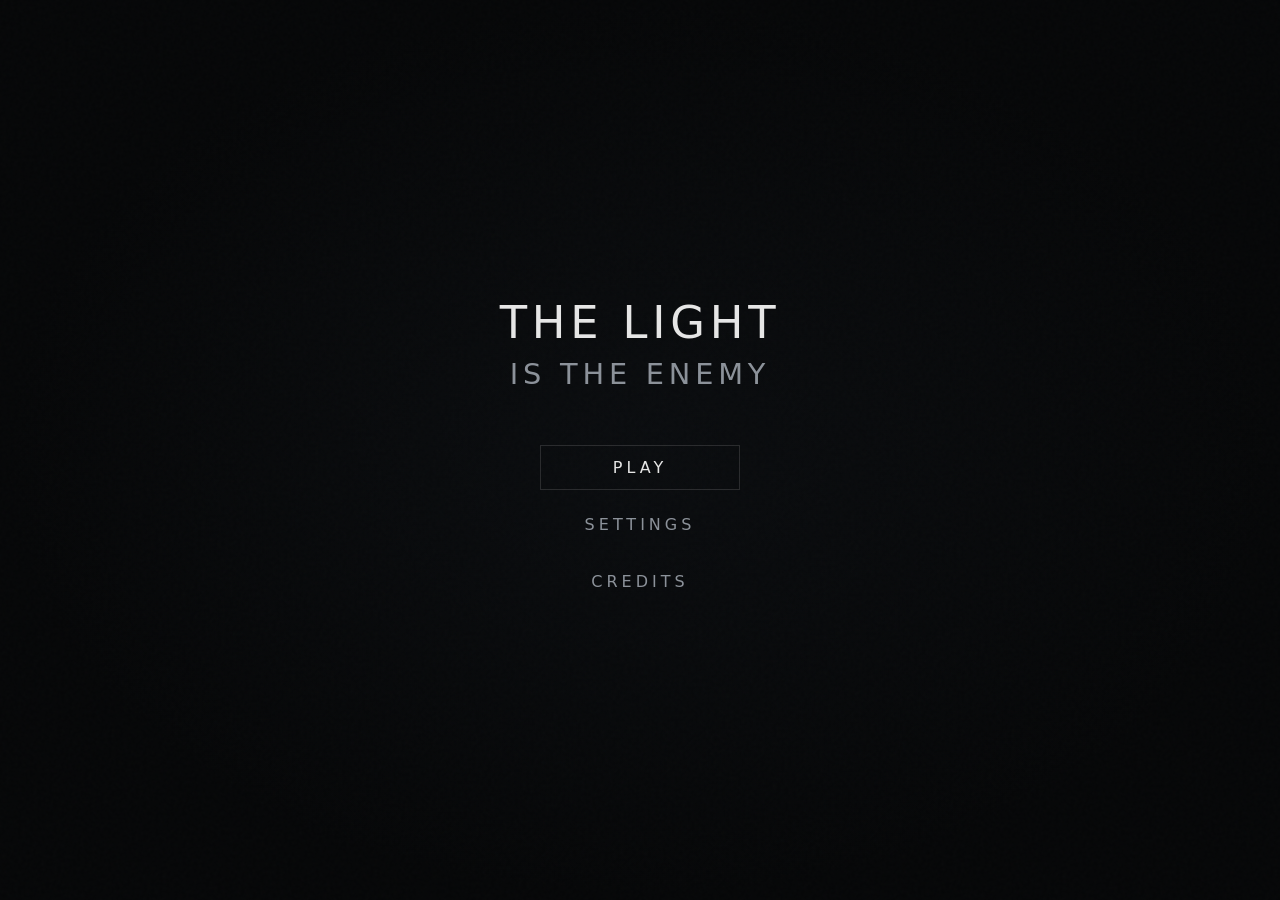
<file: index.html>
<!DOCTYPE html>
<html lang="en">
<head>
  <meta charset="UTF-8">
  <meta name="viewport" content="width=device-width, initial-scale=1.0, maximum-scale=1.0, user-scalable=no, viewport-fit=cover">
  <meta name="description" content="The Light Is the Enemy — A psychological horror game where your flashlight reveals danger.">
  <title>The Light Is the Enemy</title>
  <link rel="stylesheet" href="css/reset.css">
  <link rel="stylesheet" href="css/main.css">
  <link rel="stylesheet" href="css/menu.css">
  <link rel="stylesheet" href="css/game.css">
</head>
<body>
  <div id="app">
  <canvas id="game-canvas"></canvas>

  <div id="ui-layer">
    <div id="hud" class="hidden">
      <div id="hud-objective">
        <span class="hud-label">OBJECTIVE</span>
        <span id="hud-objective-badge" class="hud-badge">UPDATED</span>
        <span id="hud-objective-text">Find the fuse</span>
        <span id="hud-objective-hint" class="hud-hint"></span>
      </div>
      <div id="hud-resources">
        <div id="hud-stamina">
          <span class="hud-label">STAMINA</span>
          <div class="hud-meter"><div id="hud-stamina-fill" class="hud-meter-fill"></div></div>
        </div>
        <div id="hud-flashlight">
          <span class="hud-label">FLASHLIGHT</span>
          <div class="hud-meter"><div id="hud-flashlight-fill" class="hud-meter-fill"></div></div>
        </div>
      </div>
      <div id="hud-interaction" class="hud-interaction hidden"></div>
    </div>

    <div id="pause-overlay" class="hidden">
      <span class="pause-text">PAUSED</span>
      <div id="help-panel" class="help-panel">
        <p class="help-heading">HOW TO SURVIVE</p>
        <p class="help-text">Move through the darkness.</p>
        <p class="help-text">Your flashlight helps you see.</p>
        <p class="help-text">But anything inside its beam can see you.</p>
        <p class="help-text">Listen carefully.</p>
        <p class="help-text help-emphasis">Sometimes darkness is safer.</p>
      </div>
      <button class="menu-btn" id="btn-resume">RESUME</button>
      <button class="menu-btn" id="btn-pause-settings">SETTINGS</button>
      <button class="menu-btn" id="btn-main-menu">MAIN MENU</button>
    </div>

    <div id="hint-overlay" class="hint-overlay hidden">
      <p id="hint-text" class="hint-title"></p>
      <p id="hint-sub" class="hint-sub"></p>
    </div>

    <div id="tutorial-overlay" class="hidden">
      <p id="tutorial-text"></p>
    </div>

    <div id="room-transition" class="room-transition">
      <p id="room-transition-title" class="room-transition-title"></p>
      <p id="room-transition-sub" class="room-transition-sub"></p>
    </div>
  </div>

  <div id="menu-layer">
    <div id="main-menu" class="menu-screen">
      <h1 class="title">
        <span class="title-line">THE LIGHT</span>
        <span class="title-line title-sub">IS THE ENEMY</span>
      </h1>
      <div class="menu-buttons">
        <button class="menu-btn menu-btn-primary" id="btn-play">PLAY</button>
        <button class="menu-btn" id="btn-settings">SETTINGS</button>
        <button class="menu-btn" id="btn-credits">CREDITS</button>
      </div>
    </div>

    <div id="intro-screen" class="menu-screen hidden">
      <p id="intro-text" class="intro-text"></p>
    </div>

    <div id="settings-menu" class="menu-screen hidden">
      <h2 class="menu-heading">SETTINGS</h2>
      <div class="setting-row">
        <label>Master Volume</label>
        <input type="range" id="set-master" min="0" max="100" value="80">
        <span class="setting-value" id="val-master">80</span>
      </div>
      <div class="setting-row">
        <label>SFX Volume</label>
        <input type="range" id="set-sfx" min="0" max="100" value="90">
        <span class="setting-value" id="val-sfx">90</span>
      </div>
      <div class="setting-row">
        <label>Ambience</label>
        <input type="range" id="set-ambience" min="0" max="100" value="70">
        <span class="setting-value" id="val-ambience">70</span>
      </div>
      <div class="setting-row toggle-row">
        <label>Screen Shake</label>
        <button class="toggle-btn" id="set-shake" data-on="true">ON</button>
      </div>
      <div class="setting-row toggle-row">
        <label>Visual Effects</label>
        <button class="toggle-btn" id="set-effects" data-on="true">ON</button>
      </div>
      <button class="menu-btn" id="btn-settings-back">BACK</button>
    </div>

    <div id="credits-menu" class="menu-screen hidden">
      <h2 class="menu-heading">CREDITS</h2>
      <p class="credits-text">The Light Is the Enemy</p>
      <p class="credits-text">A psychological horror experience.</p>
      <p class="credits-text">Built with HTML5 Canvas &amp; Web Audio.</p>
      <button class="menu-btn" id="btn-credits-back">BACK</button>
    </div>

    <div id="death-screen" class="menu-screen hidden">
      <p class="death-main" id="death-main-text">YOU WERE SEEN</p>
      <p class="death-stats" id="death-stats"></p>
      <div class="menu-buttons">
        <button class="menu-btn menu-btn-primary" id="btn-retry">TRY AGAIN</button>
        <button class="menu-btn" id="btn-death-menu">MAIN MENU</button>
      </div>
    </div>
  </div>

  <div id="touch-controls" class="hidden">
    <div id="touch-move-zone" class="touch-zone">
      <div id="touch-move-stick" class="touch-stick"></div>
    </div>
    <div id="touch-aim-zone" class="touch-zone touch-aim-zone"></div>
    <button id="touch-flashlight" class="touch-btn" aria-label="Flashlight">&#128161;</button>
    <button id="touch-sprint" class="touch-btn touch-sprint" aria-label="Sprint">&#9650;</button>
  </div>

  <div id="debug-overlay" class="hidden"></div>
  </div>

  <script type="module" src="src/main.js"></script>
</body>
</html>
</file>
<file: css/main.css>
:root {
  --bg: #050607;
  --ui: #E6E6E6;
  --ui-dim: #8B9199;
  --accent: #D9D2B0;
  --danger: #C94B4B;
  --success: #7FBF8A;
  --safe-top: env(safe-area-inset-top, 0px);
  --safe-bottom: env(safe-area-inset-bottom, 0px);
  --safe-left: env(safe-area-inset-left, 0px);
  --safe-right: env(safe-area-inset-right, 0px);
}

#app {
  position: fixed;
  inset: 0;
  background: var(--bg);
}

#game-canvas {
  display: block;
  width: 100%;
  height: 100%;
  position: absolute;
  inset: 0;
  touch-action: none;
}

#ui-layer {
  position: absolute;
  inset: 0;
  pointer-events: none;
  z-index: 10;
}

#menu-layer {
  position: absolute;
  inset: 0;
  z-index: 20;
  pointer-events: none;
}

.menu-screen {
  position: absolute;
  inset: 0;
  display: flex;
  flex-direction: column;
  align-items: center;
  justify-content: center;
  background: rgba(5, 6, 7, 0.94);
  pointer-events: auto;
  padding: calc(var(--safe-top) + 1rem) calc(var(--safe-right) + 1rem) calc(var(--safe-bottom) + 1rem) calc(var(--safe-left) + 1rem);
}

.menu-screen.hidden {
  display: none;
  pointer-events: none;
}

.hidden {
  display: none !important;
}

#debug-overlay {
  position: absolute;
  top: calc(var(--safe-top) + 4px);
  right: calc(var(--safe-right) + 4px);
  background: rgba(0, 0, 0, 0.7);
  color: #0f0;
  font: 11px/1.4 monospace;
  padding: 6px 8px;
  z-index: 100;
  pointer-events: none;
  max-width: 340px;
}
</file>
<file: css/menu.css>
#main-menu {
  background: radial-gradient(ellipse at center, rgba(17, 21, 26, 0.4) 0%, rgba(5, 6, 7, 0.95) 70%);
}

#main-menu::before {
  content: '';
  position: absolute;
  inset: 0;
  background-image: url("data:image/svg+xml,%3Csvg viewBox='0 0 256 256' xmlns='http://www.w3.org/2000/svg'%3E%3Cfilter id='n'%3E%3CfeTurbulence type='fractalNoise' baseFrequency='0.9' numOctaves='4' stitchTiles='stitch'/%3E%3C/filter%3E%3Crect width='100%25' height='100%25' filter='url(%23n)' opacity='0.04'/%3E%3C/svg%3E");
  opacity: 0.5;
  pointer-events: none;
  animation: grainShift 8s steps(6) infinite;
}

@keyframes grainShift {
  0%, 100% { transform: translate(0, 0); }
  25% { transform: translate(-2%, -1%); }
  50% { transform: translate(1%, 2%); }
  75% { transform: translate(-1%, 1%); }
}

.title {
  text-align: center;
  margin-bottom: clamp(2rem, 6vh, 4rem);
  letter-spacing: 0.15em;
}

.title-line {
  display: block;
  font-size: clamp(1.4rem, 5vw, 2.8rem);
  font-weight: 200;
  color: var(--ui);
  text-transform: uppercase;
}

.title-sub {
  font-size: clamp(1rem, 3.5vw, 1.8rem);
  color: var(--ui-dim);
  margin-top: 0.3em;
}

.menu-heading {
  font-size: clamp(1rem, 3vw, 1.4rem);
  font-weight: 300;
  letter-spacing: 0.2em;
  text-transform: uppercase;
  margin-bottom: 2rem;
  color: var(--ui-dim);
}

.menu-buttons {
  display: flex;
  flex-direction: column;
  gap: 0.75rem;
  align-items: center;
}

.menu-btn {
  font-size: clamp(0.85rem, 2.5vw, 1rem);
  letter-spacing: 0.25em;
  text-transform: uppercase;
  padding: 0.75rem 2.5rem;
  color: var(--ui-dim);
  border: 1px solid transparent;
  transition: color 0.2s, border-color 0.2s, background 0.2s;
  min-width: 200px;
}

.menu-btn:hover,
.menu-btn:focus-visible {
  color: var(--ui);
  border-color: rgba(218, 218, 218, 0.2);
}

.menu-btn-primary {
  color: var(--ui);
  border-color: rgba(218, 218, 218, 0.15);
}

.menu-btn-primary:hover {
  background: rgba(218, 218, 218, 0.05);
  border-color: rgba(218, 218, 218, 0.3);
}

.intro-text {
  font-size: clamp(1rem, 3vw, 1.5rem);
  font-weight: 200;
  letter-spacing: 0.1em;
  color: var(--ui-dim);
  text-align: center;
  transition: opacity 0.8s ease;
  cursor: pointer;
}

#intro-screen::after {
  content: 'Click or press Enter to skip';
  position: absolute;
  bottom: calc(var(--safe-bottom) + 2rem);
  font-size: 0.7rem;
  letter-spacing: 0.15em;
  color: rgba(139, 145, 153, 0.5);
  text-transform: uppercase;
}

.setting-row {
  display: flex;
  align-items: center;
  gap: 1rem;
  width: min(90vw, 400px);
  margin-bottom: 1rem;
  font-size: 0.85rem;
  letter-spacing: 0.05em;
  color: var(--ui-dim);
}

.setting-row label {
  min-width: 110px;
}

.setting-value {
  min-width: 28px;
  text-align: right;
  color: var(--ui);
}

.toggle-row {
  justify-content: space-between;
}

.toggle-btn {
  padding: 0.3rem 1rem;
  border: 1px solid rgba(218, 218, 218, 0.2);
  font-size: 0.8rem;
  letter-spacing: 0.15em;
  color: var(--ui);
}

.toggle-btn[data-on="false"] {
  color: var(--ui-dim);
  border-color: rgba(218, 218, 218, 0.1);
}

.credits-text {
  color: var(--ui-dim);
  font-size: 0.9rem;
  letter-spacing: 0.05em;
  margin-bottom: 0.5rem;
  text-align: center;
}

.death-main {
  font-size: clamp(1.2rem, 4vw, 2rem);
  letter-spacing: 0.3em;
  text-transform: uppercase;
  color: var(--ui);
  margin-bottom: 1.5rem;
  font-weight: 200;
}

.death-stats {
  font-size: 0.85rem;
  letter-spacing: 0.15em;
  color: var(--ui-dim);
  margin-bottom: 2.5rem;
  text-align: center;
}

#settings-menu .menu-btn,
#credits-menu .menu-btn {
  margin-top: 2rem;
}
</file>
<file: css/game.css>
#hud {
  position: absolute;
  inset: 0;
  pointer-events: none;
}

#hud-objective {
  position: absolute;
  top: calc(var(--safe-top) + 16px);
  left: calc(var(--safe-left) + 16px);
}

#hud-resources {
  position: absolute;
  bottom: calc(var(--safe-bottom) + 16px);
  left: calc(var(--safe-left) + 16px);
  display: flex;
  flex-direction: column;
  gap: 10px;
}

.hud-interaction {
  position: absolute;
  left: 50%;
  bottom: calc(var(--safe-bottom) + 96px);
  transform: translateX(-50%);
  padding: 8px 14px;
  background: rgba(7, 8, 9, 0.72);
  border: 1px solid rgba(217, 210, 176, 0.18);
  border-radius: 3px;
  color: var(--ui);
  font-size: 0.68rem;
  letter-spacing: 0.18em;
  text-transform: uppercase;
  opacity: 0.9;
}

.hud-label {
  display: block;
  font-size: 0.65rem;
  letter-spacing: 0.2em;
  color: var(--ui-dim);
  margin-bottom: 4px;
}

#hud-objective-text {
  font-size: 0.9rem;
  letter-spacing: 0.08em;
  color: var(--ui);
  font-weight: 400;
}

.hud-hint {
  display: block;
  font-size: 0.72rem;
  letter-spacing: 0.04em;
  color: var(--ui-dim);
  margin-top: 4px;
  max-width: 260px;
  line-height: 1.4;
}

.hud-badge {
  display: inline-block;
  font-size: 0.55rem;
  letter-spacing: 0.15em;
  color: var(--accent);
  opacity: 0;
  transform: translateY(-4px);
  transition: opacity 0.4s ease, transform 0.4s ease;
  margin-bottom: 2px;
}

.hud-badge.visible {
  opacity: 1;
  transform: translateY(0);
}

.hud-meter {
  width: 120px;
  height: 5px;
  background: rgba(255, 255, 255, 0.08);
  border-radius: 3px;
  overflow: hidden;
}

.hud-meter-fill {
  height: 100%;
  width: 100%;
  border-radius: 3px;
  transition: width 0.12s linear, background 0.35s ease, opacity 0.35s ease;
}

#hud-stamina-fill {
  background: rgba(139, 145, 153, 0.85);
}

#hud-flashlight-fill {
  background: var(--accent);
}

#hud-stamina-fill.low {
  background: rgba(201, 168, 110, 0.9);
}

#hud-stamina-fill.critical,
#hud-stamina-fill.warning {
  background: rgba(201, 75, 75, 0.85);
}

#hud-flashlight-fill.low {
  background: #c9b07a;
}

#hud-flashlight-fill.warning {
  background: #c4946a;
}

#hud-flashlight-fill.critical {
  background: var(--danger);
  animation: meter-pulse 1.8s ease-in-out infinite;
}

@keyframes meter-pulse {
  0%, 100% { opacity: 1; }
  50% { opacity: 0.55; }
}

#pause-overlay {
  position: absolute;
  inset: 0;
  background: rgba(5, 6, 7, 0.88);
  display: flex;
  flex-direction: column;
  align-items: center;
  justify-content: center;
  gap: 0.75rem;
  pointer-events: auto;
}

.pause-text {
  font-size: 1.2rem;
  letter-spacing: 0.4em;
  color: var(--ui-dim);
  margin-bottom: 0.5rem;
}

#tutorial-overlay {
  position: absolute;
  inset: 0;
  display: flex;
  align-items: center;
  justify-content: center;
  pointer-events: none;
}

#tutorial-text {
  font-size: clamp(0.9rem, 2.5vw, 1.2rem);
  letter-spacing: 0.2em;
  color: var(--ui-dim);
  text-align: center;
  opacity: 0;
  transition: opacity 0.6s ease;
}

#tutorial-text.visible {
  opacity: 1;
}

.room-transition {
  position: absolute;
  inset: 0;
  display: flex;
  flex-direction: column;
  align-items: center;
  justify-content: center;
  pointer-events: none;
  opacity: 0;
  transition: opacity 0.6s ease;
}

.room-transition.visible {
  opacity: 1;
}

.room-transition-title {
  font-size: clamp(1rem, 3vw, 1.4rem);
  letter-spacing: 0.35em;
  color: var(--ui);
  font-weight: 300;
  margin-bottom: 0.5rem;
}

.room-transition-sub {
  font-size: 0.75rem;
  letter-spacing: 0.25em;
  color: var(--ui-dim);
  text-transform: uppercase;
}

.hint-overlay {
  position: absolute;
  bottom: calc(var(--safe-bottom) + 80px);
  left: 50%;
  transform: translateX(-50%);
  text-align: center;
  pointer-events: none;
  opacity: 0;
  transition: opacity 0.5s ease;
  padding: 12px 20px;
  background: rgba(7, 8, 9, 0.75);
  border: 1px solid rgba(255, 255, 255, 0.06);
  border-radius: 4px;
  max-width: 320px;
}

.hint-overlay.visible {
  opacity: 1;
}

.hint-title {
  font-size: 0.7rem;
  letter-spacing: 0.25em;
  color: var(--accent);
  margin-bottom: 4px;
}

.hint-sub {
  font-size: 0.78rem;
  letter-spacing: 0.05em;
  color: var(--ui-dim);
  line-height: 1.4;
}

.help-panel {
  max-width: 360px;
  margin-bottom: 1rem;
  padding: 1rem 1.25rem;
  background: rgba(12, 14, 17, 0.6);
  border: 1px solid rgba(255, 255, 255, 0.06);
  border-radius: 4px;
}

.help-heading {
  font-size: 0.65rem;
  letter-spacing: 0.25em;
  color: var(--ui-dim);
  margin-bottom: 0.75rem;
}

.help-text {
  font-size: 0.78rem;
  letter-spacing: 0.04em;
  color: var(--ui-dim);
  line-height: 1.6;
  margin-bottom: 0.25rem;
}

.help-emphasis {
  color: var(--accent);
  margin-top: 0.5rem;
}

#touch-controls {
  position: absolute;
  inset: 0;
  z-index: 15;
  pointer-events: none;
}

#touch-controls:not(.hidden) {
  pointer-events: auto;
}

.touch-zone {
  position: absolute;
  pointer-events: auto;
  touch-action: none;
}

#touch-move-zone {
  bottom: calc(var(--safe-bottom) + 20px);
  left: calc(var(--safe-left) + 20px);
  width: 120px;
  height: 120px;
  border-radius: 50%;
  background: rgba(255, 255, 255, 0.04);
  border: 1px solid rgba(255, 255, 255, 0.08);
}

.touch-stick {
  position: absolute;
  width: 44px;
  height: 44px;
  border-radius: 50%;
  background: rgba(218, 218, 218, 0.15);
  top: 50%;
  left: 50%;
  transform: translate(-50%, -50%);
  pointer-events: none;
}

#touch-aim-zone {
  bottom: calc(var(--safe-bottom) + 20px);
  right: calc(var(--safe-right) + 20px);
  width: 140px;
  height: 140px;
  border-radius: 50%;
  background: rgba(255, 255, 255, 0.02);
  border: 1px solid rgba(255, 255, 255, 0.05);
}

.touch-btn {
  position: absolute;
  width: 52px;
  height: 52px;
  border-radius: 50%;
  background: rgba(255, 255, 255, 0.08);
  border: 1px solid rgba(255, 255, 255, 0.15);
  font-size: 1.4rem;
  color: var(--ui);
  pointer-events: auto;
  touch-action: none;
  display: flex;
  align-items: center;
  justify-content: center;
  transition: opacity 0.4s ease, background 0.2s ease;
}

#touch-flashlight {
  bottom: calc(var(--safe-bottom) + 90px);
  right: calc(var(--safe-right) + 30px);
}

#touch-sprint {
  bottom: calc(var(--safe-bottom) + 90px);
  right: calc(var(--safe-right) + 100px);
  font-size: 0.9rem;
}

.touch-btn.active {
  background: rgba(217, 210, 176, 0.25);
  border-color: var(--accent);
}

#touch-controls.idle #touch-move-zone,
#touch-controls.idle #touch-aim-zone,
#touch-controls.idle .touch-btn {
  opacity: 0.45;
}

#touch-controls.idle .touch-btn.active {
  opacity: 0.9;
}

@media (min-width: 768px) {
  #touch-controls {
    display: none !important;
  }
}

@media (max-width: 767px) {
  #hud-objective-text { font-size: 0.82rem; }
  .hud-hint { font-size: 0.68rem; max-width: 200px; }
  .hud-meter { width: 100px; }
  .hint-overlay {
    bottom: calc(var(--safe-bottom) + 140px);
    max-width: 260px;
  }
  #touch-move-zone { width: 100px; height: 100px; }
  #touch-aim-zone { width: 120px; height: 120px; }
}
</file>
